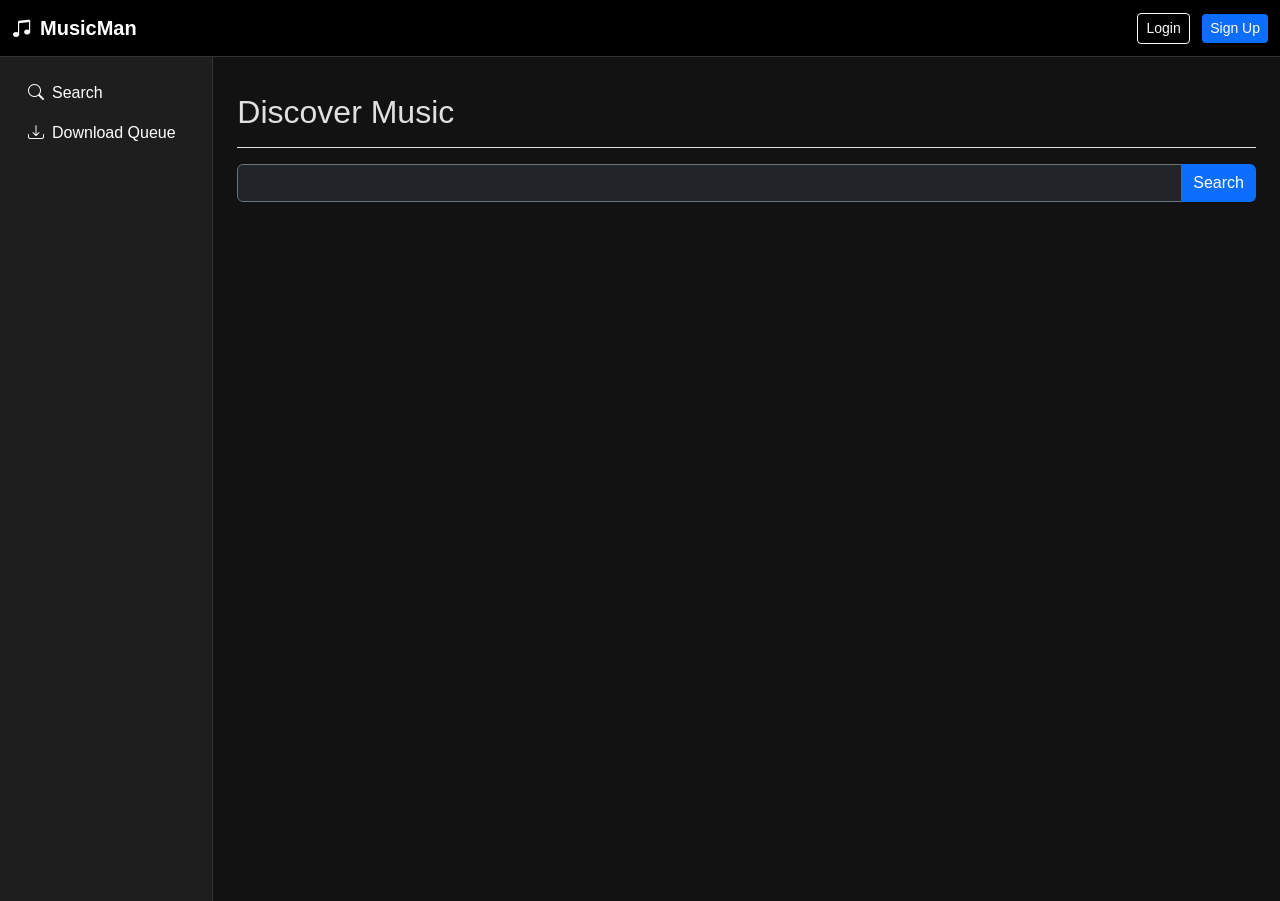
<file: public/index.html>
<!-- public/index.html -->
<!DOCTYPE html>
<html lang="en">
<head>
    <meta charset="UTF-8">
    <title>MusicMan - Music Platform</title>
    <link href="https://cdn.jsdelivr.net/npm/bootstrap@5.3.0/dist/css/bootstrap.min.css" rel="stylesheet">
    <link rel="stylesheet" href="https://cdn.jsdelivr.net/npm/bootstrap-icons@1.10.0/font/bootstrap-icons.css">
    <link rel="stylesheet" href="css/styles.css">
</head>
<body>
    <nav class="navbar navbar-expand-lg navbar-dark sticky-top">
        <div class="container-fluid">
            <a class="navbar-brand fw-bold" href="index.html"><i class="bi bi-music-note-beamed me-2"></i>MusicMan</a>
            <div class="d-flex align-items-center">
                <div id="user-info" class="me-3 d-none">
                    <span id="username-display" class="text-white me-2"></span>
                    <button class="btn btn-sm btn-outline-danger" onclick="app.logout()">Logout</button>
                </div>
                <div id="auth-links">
                    <a href="#" onclick="app.showPage('login')" class="btn btn-sm btn-outline-light me-2">Login</a>
                    <a href="#" onclick="app.showPage('signup')" class="btn btn-sm btn-primary">Sign Up</a>
                </div>
            </div>
        </div>
    </nav>

    <div class="container-fluid">
        <div class="row">
            <!-- Sidebar -->
            <nav id="sidebar" class="col-md-3 col-lg-2 d-md-block sidebar collapse">
                <div class="position-sticky pt-3">
                    <ul class="nav flex-column">
                        <li class="nav-item">
                            <a class="nav-link active text-white" href="#" onclick="app.showPage('search')">
                                <i class="bi bi-search me-2"></i>Search
                            </a>
                        </li>
                        <li class="nav-item">
                            <a class="nav-link text-white" href="#" onclick="app.showPage('queue')">
                                <i class="bi bi-download me-2"></i>Download Queue
                            </a>
                        </li>
                        <li id="admin-link" class="nav-item d-none">
                            <a class="nav-link text-warning" href="#" onclick="app.showPage('admin')">
                                <i class="bi bi-shield-lock me-2"></i>Admin Panel
                            </a>
                        </li>
                    </ul>
                </div>
            </nav>

            <!-- Main Content -->
            <main class="col-md-9 ms-sm-auto col-lg-10 px-md-4 main-content">

                <!-- Search Page -->
                <div id="page-search" class="page">
                    <div class="d-flex justify-content-between flex-wrap flex-md-nowrap align-items-center pt-3 pb-2 mb-3 border-bottom">
                        <h1 class="h2">Discover Music</h1>
                    </div>
                    <div class="input-group mb-3">
                        <input type="text" id="search-input" class="form-control bg-dark text-white border-secondary" placeholder="Search for tracks, albums, artists...">
                        <button class="btn btn-primary" onclick="app.search()">Search</button>
                    </div>
                    <div id="search-results" class="row g-3">
                        <!-- Results will appear here -->
                    </div>
                </div>

                <!-- Queue Page -->
                <div id="page-queue" class="page d-none">
                    <div class="d-flex justify-content-between flex-wrap flex-md-nowrap align-items-center pt-3 pb-2 mb-3 border-bottom">
                        <h1 class="h2">Download Queue</h1>
                    </div>
                    <div class="table-responsive">
                        <table class="table table-dark table-hover">
                            <thead>
                                <tr>
                                    <th>Track ID</th>
                                    <th>Status</th>
                                    <th>Progress</th>
                                    <th>Added At</th>
                                    <th>Actions</th>
                                </tr>
                            </thead>
                            <tbody id="queue-list"></tbody>
                        </table>
                    </div>
                </div>

                <!-- Track Detail / Download Page -->
                <div id="page-track" class="page d-none">
                    <div id="track-detail-content"></div>
                </div>

                <!-- Login Page -->
                <div id="page-login" class="page d-none">
                    <div class="row justify-content-center pt-5">
                        <div class="col-md-4">
                            <div class="card p-4">
                                <h3 class="mb-4">Login</h3>
                                <div class="mb-3">
                                    <label class="form-label">Username</label>
                                    <input type="text" id="login-username" class="form-control bg-dark text-white border-secondary">
                                </div>
                                <div class="mb-3">
                                    <label class="form-label">Password</label>
                                    <input type="password" id="login-password" class="form-control bg-dark text-white border-secondary">
                                </div>
                                <button class="btn btn-primary w-100" onclick="app.handleLogin()">Login</button>
                            </div>
                        </div>
                    </div>
                </div>

                <!-- Signup Page -->
                <div id="page-signup" class="page d-none">
                    <div class="row justify-content-center pt-5">
                        <div class="col-md-4">
                            <div class="card p-4">
                                <h3 class="mb-4">Sign Up</h3>
                                <div class="mb-3">
                                    <label class="form-label">Username</label>
                                    <input type="text" id="signup-username" class="form-control bg-dark text-white border-secondary">
                                </div>
                                <div class="mb-3">
                                    <label class="form-label">Password</label>
                                    <input type="password" id="signup-password" class="form-control bg-dark text-white border-secondary">
                                </div>
                                <button class="btn btn-primary w-100" onclick="app.handleSignup()">Register</button>
                            </div>
                        </div>
                    </div>
                </div>

                <!-- Admin Page -->
                <div id="page-admin" class="page d-none">
                    <div class="d-flex justify-content-between flex-wrap flex-md-nowrap align-items-center pt-3 pb-2 mb-3 border-bottom">
                        <h1 class="h2">Admin Dashboard</h1>
                    </div>
                    <div id="admin-stats" class="row mb-4"></div>
                    <h3>Users</h3>
                    <div class="table-responsive">
                        <table class="table table-dark table-striped">
                            <thead>
                                <tr>
                                    <th>ID</th>
                                    <th>Username</th>
                                    <th>Role</th>
                                    <th>Created At</th>
                                    <th>Actions</th>
                                </tr>
                            </thead>
                            <tbody id="admin-users-list"></tbody>
                        </table>
                    </div>
                </div>

            </main>
        </div>
    </div>

    <script src="js/api.js"></script>
    <script src="js/app.js"></script>
</body>
</html>
</file>
<file: public/css/styles.css>
/* public/css/styles.css */
:root {
    --primary-color: #0d6efd;
    --bg-dark: #121212;
    --bg-light: #1e1e1e;
    --text-main: #e0e0e0;
    --text-muted: #a0a0a0;
}

body {
    background-color: var(--bg-dark);
    color: var(--text-main);
    font-family: 'Inter', sans-serif;
}

.navbar {
    background-color: #000 !important;
    border-bottom: 1px solid #333;
}

.sidebar {
    background-color: var(--bg-light);
    height: calc(100vh - 56px);
    border-right: 1px solid #333;
    overflow-y: auto;
}

.main-content {
    height: calc(100vh - 56px);
    overflow-y: auto;
    padding: 20px;
}

.card {
    background-color: var(--bg-light);
    border: 1px solid #333;
    color: var(--text-main);
}

.btn-primary {
    background-color: var(--primary-color);
    border: none;
}

.list-group-item {
    background-color: transparent;
    border-color: #333;
    color: var(--text-main);
}

.list-group-item:hover {
    background-color: #2a2a2a;
}

#player-bar {
    position: fixed;
    bottom: 0;
    width: 100%;
    background: #000;
    border-top: 1px solid #333;
    padding: 10px 20px;
    display: none;
}

.progress {
    height: 8px;
    background-color: #333;
}

.progress-bar {
    transition: width 0.5s ease;
}

.download-step {
    padding: 10px;
    border-left: 2px solid #333;
    margin-left: 10px;
    position: relative;
}

.download-step.active {
    border-left-color: var(--primary-color);
}

.download-step.active::before {
    content: '';
    position: absolute;
    left: -6px;
    top: 15px;
    width: 10px;
    height: 10px;
    background: var(--primary-color);
    border-radius: 50%;
}
</file>
